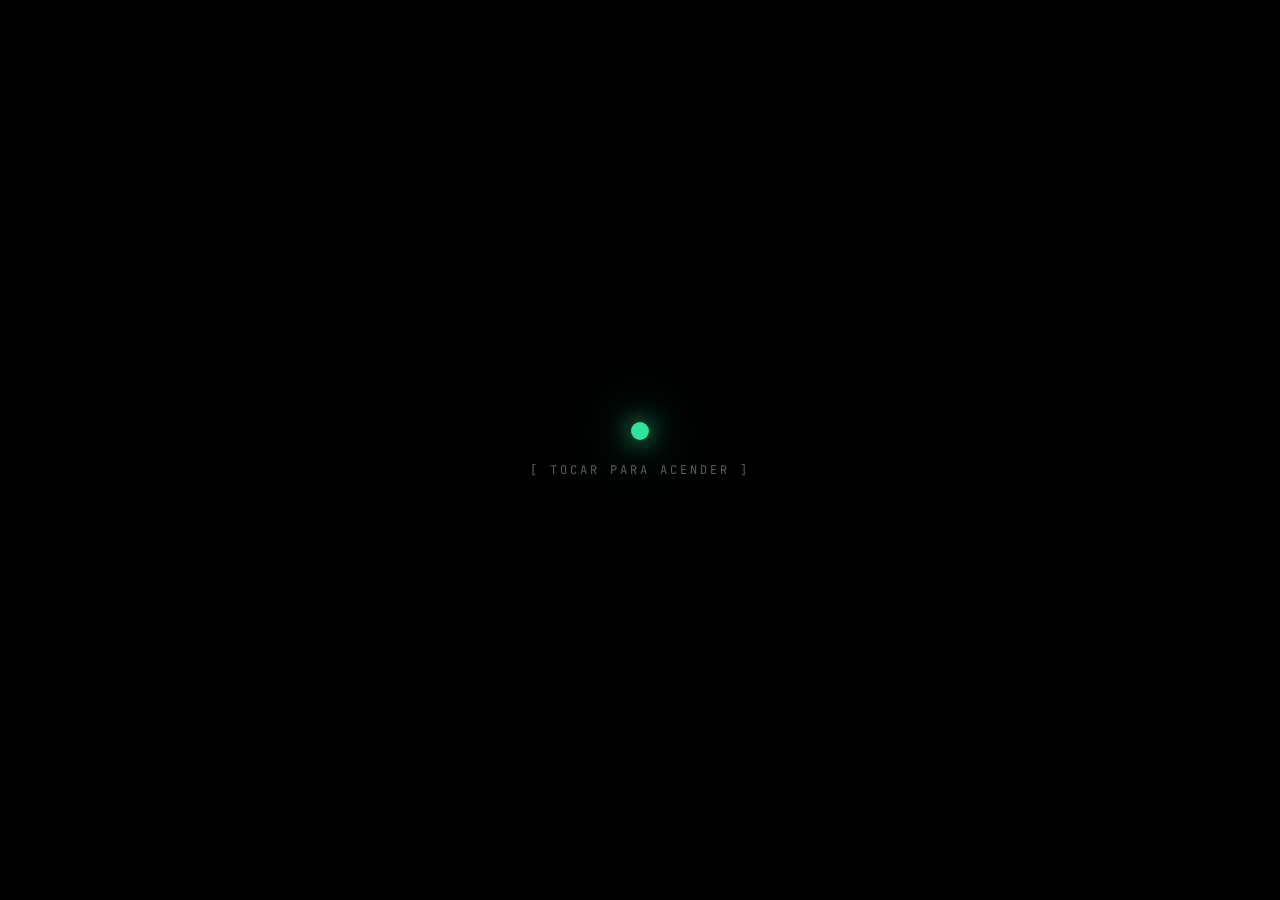
<file: index.html>
<!DOCTYPE html>
<html lang="pt-BR" data-tema="verde">
<head>
  <meta charset="UTF-8">
  <meta name="viewport" content="width=device-width, initial-scale=1">
  <title>...</title>

  <link rel="preconnect" href="https://fonts.googleapis.com">
  <link rel="preconnect" href="https://fonts.gstatic.com" crossorigin>
  <link href="https://fonts.googleapis.com/css2?family=JetBrains+Mono:wght@300;400;600;800&display=swap" rel="stylesheet">

  <link rel="stylesheet" href="style.css?v=8">
</head>
<body class="estado-escuro">

  <!-- ================= TELA PRETA INICIAL ================= -->
  <div class="tela-preta" id="tela-preta">
    <button type="button" class="gatilho-inicio" id="btn-iniciar-tudo" aria-label="Iniciar">
      <span class="orbe-pulso"></span>
      <span class="texto-gatilho">[ TOCAR PARA ACENDER ]</span>
    </button>
  </div>

  <!-- ================= BARRA SUPERIOR MINIMALISTA ================= -->
  <header class="topo" id="topo-sistema" hidden>
    <div class="topo-barra">
      <span class="ao-vivo"><i class="led"></i><span id="fase-indicador">CONSULTA 01</span></span>

      <span class="relogio" id="relogio">--:--:--</span>

      <span class="topo-direita">
        <span class="visitantes" id="visitantes">visitantes: 1</span>

        <button type="button" class="btn-som" id="btn-som" title="Alternar Áudio de Suspense">🔊</button>

        <span class="tema-switch" role="group" aria-label="Cores">
          <button type="button" class="btn-tema ativo" data-tema-btn="verde"></button>
          <button type="button" class="btn-tema" data-tema-btn="ambar"></button>
          <button type="button" class="btn-tema" data-tema-btn="vermelho"></button>
          <button type="button" class="btn-tema" data-tema-btn="ciano"></button>
        </span>
      </span>
    </div>

    <div class="sismografo" aria-hidden="true">
      <svg id="sismo" viewBox="0 0 1000 100" preserveAspectRatio="none">
        <line class="base" x1="0" y1="50" x2="1000" y2="50"></line>
        <polyline points=""></polyline>
      </svg>
    </div>
  </header>

  <main id="area-principal" hidden>

    <!-- ================= ETAPA INICIAL: ENQUETE DE ABERTURA ================= -->
    <section class="painel-etapa" id="enquete-inicial">
      <div class="etapa-header">
        <span class="etapa-tag">00 // REGISTRO DE POSICIONAMENTO</span>
        <span class="lab-timer" id="enquete1-total">VOTOS: —</span>
      </div>

      <h2 class="enquete-pergunta">
        Você é a favor da pena de morte para criminosos s3xu4is ?
      </h2>

      <div class="enquete-opcoes" id="enquete1-opcoes">
        <button type="button" class="opcao-voto opcao-voto-1" data-opcao1="sim">
          <div class="opcao-topo">
            <span class="opcao-num">1)</span>
            <span class="opcao-titulo">Sim</span>
            <span class="opcao-pct" id="pct1-sim">—</span>
          </div>
          <div class="opcao-barra"><span class="opcao-fill" id="bar1-sim"></span></div>
        </button>

        <button type="button" class="opcao-voto opcao-voto-1" data-opcao1="nao">
          <div class="opcao-topo">
            <span class="opcao-num">2)</span>
            <span class="opcao-titulo">Não</span>
            <span class="opcao-pct" id="pct1-nao">—</span>
          </div>
          <div class="opcao-barra"><span class="opcao-fill" id="bar1-nao"></span></div>
        </button>

        <button type="button" class="opcao-voto opcao-voto-1" data-opcao1="perdoaria">
          <div class="opcao-topo">
            <span class="opcao-num">3)</span>
            <span class="opcao-titulo">Eu perdoaria</span>
            <span class="opcao-pct" id="pct1-perdoaria">—</span>
          </div>
          <div class="opcao-barra"><span class="opcao-fill" id="bar1-perdoaria"></span></div>
        </button>

        <button type="button" class="opcao-voto opcao-voto-1" data-opcao1="sofrer">
          <div class="opcao-topo">
            <span class="opcao-num">4)</span>
            <span class="opcao-titulo">Eles precisam sofrer o mesmo que suas vítimas</span>
            <span class="opcao-pct" id="pct1-sofrer">—</span>
          </div>
          <div class="opcao-barra"><span class="opcao-fill" id="bar1-sofrer"></span></div>
        </button>
      </div>

      <div class="enquete1-acoes" id="enquete1-acoes" hidden>
        <p class="enquete-rodape-info" id="enquete1-feedback">✓ Posicionamento arquivado no sistema.</p>
        <button type="button" class="btn-travar-nucleo" id="btn-entrar-jogo1">
          ENTRAR NA CÂMARA 01 →
        </button>
      </div>
    </section>

    <!-- ================= JOGO 01: LABIRINTO + FRAGMENTO DE CHAVE ================= -->
    <section class="painel-etapa" id="jogo-1" hidden>
      <div class="etapa-header">
        <span class="etapa-tag">01 // LABIRINTO DE CONTENÇÃO</span>
        <div class="hud-direita">
          <span class="badge-chave" id="status-chave">🔑 FRAGMENTO: PENDENTE</span>
          <span class="lab-timer" id="lab-timer">00.0s</span>
        </div>
      </div>

      <div class="lab-hud">
        <span id="lab-instrucao">Localize o núcleo amarelo no escuro para extrair os selos da próxima câmara.</span>
        <button type="button" class="btn-sonar" id="btn-sonar">📡 SONAR (3)</button>
      </div>

      <div class="lab-canvas-wrap">
        <canvas id="canvas-labirinto" width="760" height="440"></canvas>
        <div class="lab-controles-mobile">
          <button type="button" data-dir="up">▲</button>
          <div class="lab-controles-linha">
            <button type="button" data-dir="left">◀</button>
            <button type="button" data-dir="down">▼</button>
            <button type="button" data-dir="right">▶</button>
          </div>
        </div>
      </div>
    </section>

    <!-- ================= JOGO 02: QUEBRA-SELO (INTRUSO) + COFRE 4 DÍGITOS + SUBLIMINAR AG 30 ================= -->
    <section class="painel-etapa painel-jogo2" id="jogo-2" hidden>
      <div class="etapa-header">
        <span class="etapa-tag">02 // QUEBRA-SELO &amp; COFRE DIGITAL</span>
        <div class="hud-direita">
          <span class="badge-erros" id="selo-tentativa">CHANCE: 1 / 2</span>
          <span class="lab-timer timer-critico" id="selo-timer">10.0s</span>
        </div>
      </div>

      <div class="pista-conexao">
        SELOS DO LABIRINTO: <strong id="simbolos-herdados">☢ 👁</strong> — <span id="selo-subtitulo">PASSO 1: TOQUE NO SÍMBOLO INTRUSO</span>
      </div>

      <div id="bloco-intruso">
        <div class="grade-intruso" id="grade-intruso"></div>
      </div>

      <div id="bloco-cofre" hidden>
        <div class="cofre-visor-alvo">
          CÓDIGO REVELADO: <strong id="cofre-codigo-alvo">----</strong>
        </div>

        <div class="cofre-visor-digitado" id="cofre-digitado">_ _ _ _</div>

        <div class="teclado-cofre" id="teclado-cofre">
          <button type="button" class="btn-num-cofre" data-num="1">1</button>
          <button type="button" class="btn-num-cofre" data-num="2">2</button>
          <button type="button" class="btn-num-cofre" data-num="3">3</button>
          <button type="button" class="btn-num-cofre" data-num="4">4</button>
          <button type="button" class="btn-num-cofre" data-num="5">5</button>
          <button type="button" class="btn-num-cofre" data-num="6">6</button>
          <button type="button" class="btn-num-cofre" data-num="7">7</button>
          <button type="button" class="btn-num-cofre" data-num="8">8</button>
          <button type="button" class="btn-num-cofre" data-num="9">9</button>
          <button type="button" class="btn-num-cofre btn-num-zero" data-num="0">0</button>
        </div>
      </div>

      <div class="flash-subliminar" id="flash-subliminar" hidden aria-hidden="true">
        <span class="flash-ruido">INTERFERÊNCIA // AG-30</span>
        <div class="flash-texto" id="texto-subliminar">Você tem medo da ☢g 👁0 ?</div>
      </div>
    </section>

    <!-- ================= JOGO 03: MEMÓRIA CRIPTOGRAFADA REVERSA ================= -->
    <section class="painel-etapa" id="jogo-3" hidden>
      <div class="etapa-header">
        <span class="etapa-tag">03 // MATRIZ REVERSA (PROTOCOLO AG 30)</span>
        <span class="lab-timer" id="mem-status">MEMORIZE A SEQUÊNCIA</span>
      </div>

      <p class="etapa-desc" id="mem-conexao-texto">
        Os 6 símbolos abaixo incluem os selos extraídos nas câmaras anteriores. Digite-os <strong>DE TRÁS PARA FRENTE</strong> (ordem inversa).
      </p>

      <div class="visor-sequencia" id="visor-sequencia">---</div>

      <div class="teclado-cripto" id="teclado-cripto">
        <button type="button" class="btn-cripto" data-simbolo="Ω">Ω</button>
        <button type="button" class="btn-cripto" data-simbolo="Δ">Δ</button>
        <button type="button" class="btn-cripto" data-simbolo="Ψ">Ψ</button>
        <button type="button" class="btn-cripto" data-simbolo="Φ">Φ</button>
        <button type="button" class="btn-cripto" data-simbolo="Σ">Σ</button>
        <button type="button" class="btn-cripto" data-simbolo="Ж">Ж</button>
        <button type="button" class="btn-cripto" data-simbolo="☢">☢</button>
        <button type="button" class="btn-cripto" data-simbolo="👁">👁</button>
      </div>

      <div class="mem-input-display" id="mem-digitado">AGUARDANDO TRANSMISSÃO...</div>
    </section>

    <!-- ================= MINI ENQUETE (APÓS O JOGO 03) ================= -->
    <section class="painel-etapa" id="enquete-intermediaria-2" hidden>
      <div class="etapa-header">
        <span class="etapa-tag">CONSULTA 02 // TESTE PSICOLÓGICO</span>
        <span class="lab-timer" id="enquete2-total">VOTOS: —</span>
      </div>

      <h2 class="enquete-pergunta">
        Se o Pedro Alonso López ("O Monstro dos Andes") te pedisse água, você daria:
      </h2>

      <div class="enquete-opcoes" id="enquete2-opcoes">
        <button type="button" class="opcao-voto opcao-voto-2" data-opcao2="filtrada">
          <div class="opcao-topo">
            <span class="opcao-num">1)</span>
            <span class="opcao-titulo">Água filtrada</span>
            <span class="opcao-pct" id="pct2-filtrada">—</span>
          </div>
          <div class="opcao-barra"><span class="opcao-fill" id="bar2-filtrada"></span></div>
        </button>

        <button type="button" class="opcao-voto opcao-voto-2" data-opcao2="contaminada">
          <div class="opcao-topo">
            <span class="opcao-num">2)</span>
            <span class="opcao-titulo">Água contaminada</span>
            <span class="opcao-pct" id="pct2-contaminada">—</span>
          </div>
          <div class="opcao-barra"><span class="opcao-fill" id="bar2-contaminada"></span></div>
        </button>

        <button type="button" class="opcao-voto opcao-voto-2" data-opcao2="rivotril">
          <div class="opcao-topo">
            <span class="opcao-num">3)</span>
            <span class="opcao-titulo">Água com rivotril</span>
            <span class="opcao-pct" id="pct2-rivotril">—</span>
          </div>
          <div class="opcao-barra"><span class="opcao-fill" id="bar2-rivotril"></span></div>
        </button>
      </div>

      <div class="enquete1-acoes" id="enquete2-acoes" hidden>
        <p class="enquete-rodape-info" id="enquete2-feedback">✓ Escolha registrada no arquivo.</p>
        <button type="button" class="btn-travar-nucleo" id="btn-entrar-jogo4">
          AVANÇAR PARA A CÂMARA 04 →
        </button>
      </div>
    </section>

    <!-- ================= JOGO 04: 10 CÁLCULOS (FRAÇÕES E PORCENTAGEM NO FINAL) ================= -->
    <section class="painel-etapa" id="jogo-4" hidden>
      <div class="etapa-header">
        <span class="etapa-tag">04 // CRIPTOGRAFIA NUMÉRICA FINAL</span>
        <div class="hud-direita">
          <span class="badge-erros" id="math-erros">ERROS: 0 / 2</span>
          <span class="lab-timer" id="math-progresso">CÁLCULO: 1 / 10</span>
        </div>
      </div>

      <p class="etapa-desc">
        Resolva os <strong>10 cálculos</strong> (os dois últimos envolvem <strong>frações e porcentagem</strong>). Você tem 2 chances; se errar 2 vezes, volta para o cálculo 1.
      </p>

      <div class="math-visor" id="math-equacao">—</div>

      <form class="math-form" id="form-math" autocomplete="off">
        <input
          type="number"
          id="input-math"
          placeholder="Digite o resultado…"
          required
        >
        <button type="submit" class="btn-travar-nucleo" id="btn-math-enviar">CONFIRMAR</button>
      </form>

      <p class="math-feedback" id="math-feedback"></p>
    </section>

    <!-- ================= ETAPA 05: INTERRUPTOR DO CONTADOR 2030 ================= -->
    <section class="painel-etapa" id="etapa-interruptor" hidden>
      <div class="etapa-header">
        <span class="etapa-tag">05 // CHAVE TEMPORAL LIBERADA</span>
        <span class="badge-rank" id="badge-rank-tempo">TEMPO TOTAL: —</span>
      </div>

      <p class="etapa-desc">
        Todos os bloqueios caíram. Acione o interruptor abaixo para expor o relógio em minutos até 2030.
      </p>

      <div class="interruptor-box">
        <button type="button" class="switch-tatico" id="btn-interruptor" aria-pressed="false">
          <span class="switch-trilho"><span class="switch-pino"></span></span>
          <span class="switch-label" id="switch-label">INTERRUPTOR DESLIGADO — ATIVAR</span>
        </button>

        <div class="contador-2030-box" id="box-2030" hidden>
          <span class="rotulo-2030">MINUTOS RESTANTES ATÉ 01 DE JANEIRO DE 2030:</span>
          <div class="numero-2030" id="minutos-2030">0.000.000,00</div>
          <span class="unidade-2030">MINUTOS CORRENDO EM TEMPO REAL</span>
        </div>
      </div>
    </section>

    <!-- ================= ETAPA FINAL: TRIAGEM + ENQUETE THIAGO MISTERY ================= -->
    <section class="painel-etapa" id="etapa-final" hidden>
      <div class="etapa-header">
        <span class="etapa-tag">ARQUIVO FINAL // VERIFICAÇÃO &amp; VOTO</span>
        <span class="prova-social-badge" id="prova-social-texto">Comunidade: 84% Inscritos · 16% Externos</span>
      </div>

      <div id="bloco-triagem-final">
        <p class="etapa-desc">
          Antes de registrar sua escolha no arquivo, confirme seu vínculo com o canal:
        </p>

        <div class="triagem-botoes">
          <button type="button" class="btn-triagem btn-inscrito" id="btn-sou-inscrito">
            <span class="btn-titulo">✓ INSCRITO NO CANAL</span>
            <span class="btn-sub">Liberar voto imediato</span>
          </button>

          <button type="button" class="btn-triagem btn-nao-inscrito" id="btn-nao-inscrito">
            <span class="btn-titulo">✕ NÃO INSCRITO</span>
            <span class="btn-sub">Acesso restrito</span>
          </button>
        </div>

        <div class="bloqueio-inscricao" id="bloqueio-inscricao" hidden>
          <div class="bloqueio-icone">🔒</div>
          <h3>VOTO BLOQUEADO PARA NÃO INSCRITOS</h3>
          <p>
            Apenas membros inscritos podem votar na próxima pauta oficial. Inscreva-se no canal para desbloquear as opções abaixo:
          </p>
          <a
            href="https://www.youtube.com/@thiagomistery?sub_confirmation=1"
            target="_blank"
            rel="noopener noreferrer"
            class="btn-forcar-inscricao"
            id="btn-confirmar-inscricao"
          >
            ▶ INSCREVER-SE NO CANAL THIAGO MISTERY E LIBERAR VOTO ↗
          </a>
        </div>
      </div>

      <div id="bloco-enquete" hidden>
        <h2 class="enquete-pergunta">Quais conteúdos você quer ver no canal Thiago Mistery?</h2>

        <div class="enquete-opcoes" id="enquete-opcoes">
          <button type="button" class="opcao-voto" data-opcao="deepweb">
            <div class="opcao-topo">
              <span class="opcao-num">01</span>
              <span class="opcao-titulo">Curiosidades da Deep Web</span>
              <span class="opcao-pct" id="pct-deepweb">—</span>
            </div>
            <div class="opcao-barra"><span class="opcao-fill" id="bar-deepweb"></span></div>
          </button>

          <button type="button" class="opcao-voto" data-opcao="conspiracao">
            <div class="opcao-topo">
              <span class="opcao-num">02</span>
              <span class="opcao-titulo">Teorias da Conspiração</span>
              <span class="opcao-pct" id="pct-conspiracao">—</span>
            </div>
            <div class="opcao-barra"><span class="opcao-fill" id="bar-conspiracao"></span></div>
          </button>

          <button type="button" class="opcao-voto" data-opcao="investigacoes">
            <div class="opcao-topo">
              <span class="opcao-num">03</span>
              <span class="opcao-titulo">Investigações sem explicação</span>
              <span class="opcao-pct" id="pct-investigacoes">—</span>
            </div>
            <div class="opcao-barra"><span class="opcao-fill" id="bar-investigacoes"></span></div>
          </button>
        </div>

        <p class="enquete-rodape-info" id="enquete-feedback">
          Escolha uma das opções acima para registrar seu voto.
        </p>
      </div>
    </section>

  </main>

  <!-- ================= RODAPÉ (APENAS APÓS CONCLUIR TUDO) ================= -->
  <footer class="rodape" id="rodape-final" hidden>
    <div class="rodape-conteudo">
      <span class="status-concluido">✓ DESAFIO CONCLUÍDO</span>
      <div class="autoria-final">
        Criado por <a href="https://www.youtube.com/@thiagomistery" target="_blank" rel="noopener noreferrer">Thiago Mistery ↗</a>
      </div>
    </div>
  </footer>

  <script src="app.js?v=11"></script>
</body>
</html>
</file>
<file: style.css>
/* =====================================================================
   STYLE.CSS — ENQUETE + LABIRINTO + INTRUSO/COFRE + MEMÓRIA + ENQUETE 2 + 10 CÁLCULOS
   ===================================================================== */

:root,
html[data-tema="verde"] {
  --bg:        #050608;
  --card:      #0b0d12;
  --borda:     #191e28;
  --borda-hi:  #2a3344;
  --txt:       #e6e8ec;
  --txt-dim:   #7c8599;
  --ok:        #2ee59d;
  --warn:      #f5b942;
  --crit:      #ff4d5e;
  --mono: 'JetBrains Mono', ui-monospace, Consolas, monospace;
}

html[data-tema="ambar"] {
  --bg:        #080604;
  --card:      #110d08;
  --borda:     #291f12;
  --borda-hi:  #42311b;
  --txt:       #f2e6d5;
  --txt-dim:   #998468;
  --ok:        #ffb02e;
  --warn:      #ff7a2e;
  --crit:      #ff3b3b;
}

html[data-tema="vermelho"] {
  --bg:        #080405;
  --card:      #12080a;
  --borda:     #2b1317;
  --borda-hi:  #451d23;
  --txt:       #f5e1e4;
  --txt-dim:   #9c7379;
  --ok:        #ff4d5e;
  --warn:      #ff9f43;
  --crit:      #ff1e38;
}

html[data-tema="ciano"] {
  --bg:        #04080b;
  --card:      #081017;
  --borda:     #132433;
  --borda-hi:  #1e3952;
  --txt:       #e0f0fa;
  --txt-dim:   #6d8ca3;
  --ok:        #38d9ff;
  --warn:      #f5b942;
  --crit:      #ff4d6d;
}

*, *::before, *::after { box-sizing: border-box; }

html, body {
  margin: 0;
  padding: 0;
  background: var(--bg);
  color: var(--txt);
  font-family: var(--mono);
  font-size: 14px;
  line-height: 1.5;
  overflow-x: hidden;
}

body.estado-escuro {
  background: #000000;
  overflow: hidden;
}

/* ================= TELA PRETA INICIAL ================= */
.tela-preta {
  position: fixed;
  inset: 0;
  z-index: 9999;
  background: #000000;
  display: flex;
  align-items: center;
  justify-content: center;
  transition: opacity 0.9s ease;
}
.tela-preta.apagando {
  opacity: 0;
  pointer-events: none;
}

.gatilho-inicio {
  background: none;
  border: none;
  display: flex;
  flex-direction: column;
  align-items: center;
  gap: 22px;
  cursor: pointer;
  padding: 30px;
}

.orbe-pulso {
  width: 18px;
  height: 18px;
  border-radius: 50%;
  background: var(--ok);
  box-shadow: 0 0 24px var(--ok), 0 0 60px var(--ok);
  animation: respirar 2.4s ease-in-out infinite;
}

@keyframes respirar {
  0%, 100% { transform: scale(0.85); opacity: 0.35; }
  50%      { transform: scale(1.25); opacity: 1; }
}

.texto-gatilho {
  font-family: var(--mono);
  font-size: 12px;
  letter-spacing: 0.25em;
  color: #555e6e;
  transition: color 0.3s;
}
.gatilho-inicio:hover .texto-gatilho {
  color: var(--ok);
}

/* ================= CABEÇALHO MINIMALISTA ================= */
.topo {
  max-width: 880px;
  margin: 0 auto;
  padding: 18px 20px 12px;
  border-bottom: 1px solid var(--borda);
}
.topo[hidden] { display: none; }

.topo-barra {
  display: flex;
  justify-content: space-between;
  align-items: center;
  flex-wrap: wrap;
  gap: 12px;
  font-size: 12px;
  color: var(--txt-dim);
}

.ao-vivo {
  display: inline-flex;
  align-items: center;
  gap: 8px;
  color: var(--ok);
  font-weight: 800;
  letter-spacing: 0.1em;
}

.led {
  width: 7px;
  height: 7px;
  border-radius: 50%;
  background: var(--ok);
  box-shadow: 0 0 8px var(--ok);
  animation: piscar 2s infinite;
}

@keyframes piscar {
  0%, 100% { opacity: 1; }
  50%      { opacity: 0.25; }
}

.topo-direita {
  display: inline-flex;
  align-items: center;
  gap: 12px;
}

.visitantes {
  font-size: 11px;
  color: var(--txt-dim);
  font-variant-numeric: tabular-nums;
}

.btn-som {
  background: var(--card);
  border: 1px solid var(--borda-hi);
  border-radius: 4px;
  padding: 2px 7px;
  color: var(--ok);
  cursor: pointer;
  font-size: 12px;
}

.tema-switch {
  display: inline-flex;
  align-items: center;
  gap: 6px;
  padding: 3px 7px;
  border: 1px solid var(--borda-hi);
  border-radius: 999px;
  background: var(--card);
}

.btn-tema {
  width: 10px;
  height: 10px;
  border-radius: 50%;
  border: 1px solid rgba(255, 255, 255, 0.25);
  padding: 0;
  cursor: pointer;
}
.btn-tema[data-tema-btn="verde"]    { background: #2ee59d; }
.btn-tema[data-tema-btn="ambar"]    { background: #ffb02e; }
.btn-tema[data-tema-btn="vermelho"] { background: #ff4d5e; }
.btn-tema[data-tema-btn="ciano"]    { background: #38d9ff; }
.btn-tema.ativo { transform: scale(1.25); box-shadow: 0 0 6px #fff; }

.sismografo {
  width: 100%;
  height: 22px;
  margin-top: 10px;
}
.sismografo svg { width: 100%; height: 100%; display: block; }
.sismografo .base { stroke: var(--borda); stroke-width: 1; }
.sismografo polyline {
  fill: none;
  stroke: var(--ok);
  stroke-width: 1.4;
  vector-effect: non-scaling-stroke;
}

/* ================= MAIN & PAINÉIS ================= */
main {
  max-width: 880px;
  margin: 0 auto;
  padding: 24px 20px 44px;
  display: flex;
  flex-direction: column;
  gap: 24px;
}
main[hidden] { display: none; }

.painel-etapa {
  position: relative;
  background: var(--card);
  border: 1px solid var(--borda);
  border-top: 2px solid var(--ok);
  border-radius: 4px;
  padding: 22px;
  animation: surgir 0.45s ease-out;
}
.painel-etapa[hidden] { display: none; }

@keyframes surgir {
  from { opacity: 0; transform: translateY(12px); }
  to   { opacity: 1; transform: translateY(0); }
}

.etapa-header {
  display: flex;
  justify-content: space-between;
  align-items: center;
  flex-wrap: wrap;
  gap: 10px;
  margin-bottom: 14px;
  padding-bottom: 10px;
  border-bottom: 1px solid var(--borda);
}

.etapa-tag {
  font-size: 11px;
  font-weight: 800;
  letter-spacing: 0.1em;
  color: var(--ok);
}

.hud-direita {
  display: flex;
  align-items: center;
  gap: 8px;
}

.badge-chave,
.badge-erros,
.lab-timer,
.prova-social-badge,
.badge-rank {
  font-size: 11px;
  padding: 3px 9px;
  border-radius: 3px;
  background: var(--bg);
  border: 1px solid var(--borda-hi);
  color: var(--txt);
  font-variant-numeric: tabular-nums;
}

.badge-chave.obtida {
  border-color: var(--warn);
  color: var(--warn);
  box-shadow: 0 0 10px color-mix(in srgb, var(--warn) 30%, transparent);
}

.badge-erros.perigo,
.timer-critico {
  border-color: var(--crit);
  color: var(--crit);
  font-weight: 800;
}

.etapa-desc {
  margin: 0 0 16px;
  color: var(--txt-dim);
  font-size: 13px;
}

/* ================= ENQUETES ================= */
.enquete1-acoes {
  margin-top: 18px;
  display: flex;
  justify-content: space-between;
  align-items: center;
  flex-wrap: wrap;
  gap: 12px;
}
.enquete1-acoes[hidden] { display: none; }

/* ================= JOGO 1: LABIRINTO ================= */
.lab-hud {
  display: flex;
  justify-content: space-between;
  align-items: center;
  flex-wrap: wrap;
  gap: 10px;
  margin-bottom: 12px;
  font-size: 12px;
  color: var(--txt-dim);
}

.btn-sonar {
  background: var(--bg);
  border: 1px solid var(--ok);
  color: var(--ok);
  font-family: var(--mono);
  font-size: 11px;
  font-weight: 800;
  padding: 5px 12px;
  border-radius: 3px;
  cursor: pointer;
}
.btn-sonar:hover:not(:disabled) {
  background: var(--ok);
  color: var(--bg);
}
.btn-sonar:disabled { opacity: 0.35; cursor: not-allowed; }

.lab-canvas-wrap {
  position: relative;
  width: 100%;
  background: #010203;
  border: 1px solid var(--borda-hi);
  border-radius: 4px;
  overflow: hidden;
  touch-action: none;
}

#canvas-labirinto {
  display: block;
  width: 100%;
  height: auto;
  cursor: crosshair;
}

.lab-controles-mobile {
  display: none;
  flex-direction: column;
  align-items: center;
  gap: 6px;
  padding: 12px;
  background: var(--bg);
  border-top: 1px solid var(--borda);
}
@media (max-width: 768px) { .lab-controles-mobile { display: flex; } }
.lab-controles-linha { display: flex; gap: 12px; }
.lab-controles-mobile button {
  width: 44px;
  height: 44px;
  background: var(--card);
  border: 1px solid var(--borda-hi);
  border-radius: 4px;
  color: var(--ok);
  font-size: 16px;
}

/* ================= JOGO 2: INTRUSO + COFRE + SUBLIMINAR ================= */
.pista-conexao {
  font-size: 11px;
  color: var(--warn);
  background: color-mix(in srgb, var(--warn) 10%, var(--bg));
  border: 1px solid color-mix(in srgb, var(--warn) 35%, var(--borda));
  padding: 9px 12px;
  border-radius: 3px;
  margin-bottom: 16px;
}

.grade-intruso {
  display: grid;
  grid-template-columns: repeat(3, minmax(0, 1fr));
  gap: 12px;
  max-width: 440px;
  margin: 0 auto;
}

.btn-carta-selo {
  aspect-ratio: 1 / 0.85;
  background: var(--bg);
  border: 1px solid var(--borda-hi);
  border-radius: 4px;
  color: var(--txt);
  font-size: 32px;
  font-weight: 800;
  cursor: pointer;
  display: flex;
  align-items: center;
  justify-content: center;
  animation: pulsarSelo 1.1s infinite alternate;
}
.btn-carta-selo:hover {
  border-color: var(--ok);
  color: var(--ok);
}

@keyframes pulsarSelo {
  from { opacity: 0.72; }
  to   { opacity: 1; }
}

.cofre-visor-alvo {
  text-align: center;
  font-size: 13px;
  color: var(--txt-dim);
  margin-bottom: 10px;
}
.cofre-visor-alvo strong {
  font-size: 26px;
  color: var(--warn);
  letter-spacing: 0.2em;
  margin-left: 8px;
  animation: piscarCodigo 0.75s infinite alternate;
}

@keyframes piscarCodigo {
  from { opacity: 0.35; }
  to   { opacity: 1; }
}

.cofre-visor-digitado {
  text-align: center;
  font-size: 30px;
  font-weight: 800;
  letter-spacing: 0.28em;
  padding: 14px;
  background: var(--bg);
  border: 1px solid var(--borda-hi);
  border-radius: 4px;
  color: var(--ok);
  max-width: 340px;
  margin: 0 auto 16px;
}

.teclado-cofre {
  display: grid;
  grid-template-columns: repeat(3, minmax(0, 1fr));
  gap: 10px;
  max-width: 340px;
  margin: 0 auto;
}

.btn-num-cofre {
  padding: 15px 0;
  background: var(--bg);
  border: 1px solid var(--borda-hi);
  border-radius: 4px;
  color: var(--txt);
  font-family: var(--mono);
  font-size: 20px;
  font-weight: 800;
  cursor: pointer;
}
.btn-num-cofre:hover {
  border-color: var(--ok);
  color: var(--ok);
}
.btn-num-cofre:active {
  transform: scale(0.95);
}
.btn-num-zero {
  grid-column: 2;
}

.flash-subliminar {
  position: absolute;
  inset: 0;
  z-index: 40;
  background: rgba(5, 6, 8, 0.96);
  border: 1px solid var(--crit);
  border-radius: 4px;
  display: flex;
  flex-direction: column;
  align-items: center;
  justify-content: center;
  padding: 20px;
  text-align: center;
  pointer-events: none;
  animation: glitchFlash 0.14s infinite;
}
.flash-subliminar[hidden] { display: none; }

.flash-ruido {
  font-size: 10px;
  letter-spacing: 0.25em;
  color: var(--crit);
  margin-bottom: 10px;
}

.flash-texto {
  font-size: clamp(22px, 4.5vw, 34px);
  font-weight: 800;
  color: var(--warn);
  letter-spacing: 0.08em;
  text-shadow: 0 0 18px rgba(255, 77, 94, 0.65);
}

@keyframes glitchFlash {
  0%   { transform: translate(0, 0); }
  25%  { transform: translate(-2px, 1px); }
  50%  { transform: translate(2px, -1px); }
  75%  { transform: translate(-1px, -1px); }
  100% { transform: translate(0, 0); }
}

/* ================= JOGO 3: MEMÓRIA REVERSA ================= */
.visor-sequencia {
  text-align: center;
  font-size: 36px;
  font-weight: 800;
  letter-spacing: 0.2em;
  padding: 24px;
  background: var(--bg);
  border: 1px solid var(--borda-hi);
  border-radius: 4px;
  color: var(--warn);
  margin-bottom: 16px;
  min-height: 92px;
}

.teclado-cripto {
  display: grid;
  grid-template-columns: repeat(4, minmax(0, 1fr));
  gap: 10px;
}

.btn-cripto {
  padding: 16px;
  background: var(--bg);
  border: 1px solid var(--borda-hi);
  border-radius: 4px;
  color: var(--txt);
  font-size: 22px;
  cursor: pointer;
  transition: border-color 0.15s, transform 0.1s;
}
.btn-cripto:hover:not(:disabled) {
  border-color: var(--ok);
  color: var(--ok);
}
.btn-cripto:active { transform: scale(0.96); }
.btn-cripto:disabled { opacity: 0.35; cursor: not-allowed; }

.mem-input-display {
  margin-top: 14px;
  text-align: center;
  font-size: 14px;
  letter-spacing: 0.18em;
  color: var(--ok);
  min-height: 24px;
}

/* ================= JOGO 4: 10 CÁLCULOS MATEMÁTICOS ================= */
.math-visor {
  text-align: center;
  font-size: clamp(24px, 4.5vw, 38px);
  font-weight: 800;
  letter-spacing: 0.06em;
  padding: 26px 16px;
  background: var(--bg);
  border: 1px solid var(--borda-hi);
  border-radius: 4px;
  color: var(--ok);
  margin-bottom: 16px;
  font-variant-numeric: tabular-nums;
}

.math-form {
  display: flex;
  gap: 10px;
  max-width: 460px;
  margin: 0 auto;
}

.math-form input {
  flex: 1;
  min-width: 0;
  background: var(--bg);
  border: 1px solid var(--borda-hi);
  border-radius: 4px;
  padding: 12px 14px;
  color: var(--txt);
  font-family: var(--mono);
  font-size: 16px;
  font-weight: 700;
  text-align: center;
  outline: none;
}
.math-form input:focus {
  border-color: var(--ok);
}

.btn-travar-nucleo {
  padding: 12px 22px;
  background: var(--bg);
  border: 1px solid var(--ok);
  border-radius: 4px;
  color: var(--ok);
  font-family: var(--mono);
  font-size: 12px;
  font-weight: 800;
  letter-spacing: 0.08em;
  cursor: pointer;
}
.btn-travar-nucleo:hover {
  background: var(--ok);
  color: var(--bg);
}

.math-feedback {
  margin: 14px 0 0;
  text-align: center;
  font-size: 12px;
  font-weight: 700;
  min-height: 18px;
  color: var(--crit);
}

/* ================= INTERRUPTOR 2030 ================= */
.interruptor-box {
  display: flex;
  flex-direction: column;
  align-items: center;
  gap: 20px;
  padding: 10px 0;
}

.switch-tatico {
  display: inline-flex;
  align-items: center;
  gap: 16px;
  padding: 14px 22px;
  background: var(--bg);
  border: 1px solid var(--borda-hi);
  border-radius: 6px;
  cursor: pointer;
  color: var(--txt);
  font-family: var(--mono);
}
.switch-tatico.ligado {
  border-color: var(--crit);
  box-shadow: 0 0 24px color-mix(in srgb, var(--crit) 25%, transparent);
}

.switch-trilho {
  position: relative;
  width: 56px;
  height: 28px;
  background: #161a24;
  border: 1px solid var(--borda-hi);
  border-radius: 999px;
}
.switch-tatico.ligado .switch-trilho {
  background: color-mix(in srgb, var(--crit) 30%, #161a24);
  border-color: var(--crit);
}

.switch-pino {
  position: absolute;
  top: 3px;
  left: 3px;
  width: 20px;
  height: 20px;
  border-radius: 50%;
  background: var(--txt-dim);
  transition: transform 0.25s ease;
}
.switch-tatico.ligado .switch-pino {
  transform: translateX(28px);
  background: var(--crit);
}

.switch-label { font-size: 12px; font-weight: 800; }

.contador-2030-box {
  width: 100%;
  text-align: center;
  padding: 24px 16px;
  background: var(--bg);
  border: 1px solid var(--crit);
  border-radius: 4px;
}
.contador-2030-box[hidden] { display: none; }

.rotulo-2030 {
  display: block;
  font-size: 11px;
  letter-spacing: 0.12em;
  color: var(--warn);
  margin-bottom: 10px;
}

.numero-2030 {
  font-size: clamp(28px, 5.5vw, 52px);
  font-weight: 800;
  color: var(--crit);
  font-variant-numeric: tabular-nums;
}

.unidade-2030 {
  display: block;
  margin-top: 8px;
  font-size: 11px;
  color: var(--txt-dim);
}

/* ================= ETAPA FINAL: TRIAGEM + ENQUETE ================= */
.triagem-botoes {
  display: grid;
  grid-template-columns: repeat(2, minmax(0, 1fr));
  gap: 14px;
}
@media (max-width: 600px) { .triagem-botoes { grid-template-columns: 1fr; } }

.btn-triagem {
  display: flex;
  flex-direction: column;
  gap: 6px;
  padding: 16px 18px;
  background: var(--bg);
  border: 1px solid var(--borda-hi);
  border-radius: 4px;
  color: var(--txt);
  font-family: var(--mono);
  text-align: left;
  cursor: pointer;
}
.btn-inscrito:hover { border-color: var(--ok); }
.btn-nao-inscrito:hover { border-color: var(--crit); }
.btn-titulo { font-size: 14px; font-weight: 800; }
.btn-inscrito .btn-titulo { color: var(--ok); }
.btn-nao-inscrito .btn-titulo { color: var(--crit); }
.btn-sub { font-size: 11px; color: var(--txt-dim); }

.bloqueio-inscricao {
  margin-top: 18px;
  padding: 20px;
  background: color-mix(in srgb, var(--crit) 10%, var(--bg));
  border: 1px solid var(--crit);
  border-radius: 4px;
  text-align: center;
}
.bloqueio-inscricao[hidden] { display: none; }
.bloqueio-icone { font-size: 24px; margin-bottom: 6px; }
.bloqueio-inscricao h3 { margin: 0 0 8px; font-size: 14px; color: var(--crit); }
.bloqueio-inscricao p { margin: 0 0 16px; font-size: 12px; color: var(--txt-dim); }

.btn-forcar-inscricao {
  display: inline-block;
  padding: 12px 18px;
  background: var(--crit);
  color: #ffffff;
  text-decoration: none;
  font-size: 12px;
  font-weight: 800;
  border-radius: 4px;
}

.enquete-pergunta {
  margin: 0 0 16px;
  font-size: clamp(16px, 2.4vw, 20px);
  font-weight: 800;
}

.enquete-opcoes {
  display: flex;
  flex-direction: column;
  gap: 12px;
}

.opcao-voto {
  width: 100%;
  background: var(--bg);
  border: 1px solid var(--borda-hi);
  border-radius: 4px;
  padding: 14px 16px;
  color: var(--txt);
  font-family: var(--mono);
  text-align: left;
  cursor: pointer;
}
.opcao-voto:hover,
.opcao-voto.votado { border-color: var(--ok); }

.opcao-topo {
  display: flex;
  align-items: center;
  gap: 10px;
  margin-bottom: 8px;
}
.opcao-num { font-size: 11px; color: var(--ok); font-weight: 800; }
.opcao-titulo { flex: 1; font-size: 13px; font-weight: 700; }
.opcao-pct { font-size: 12px; font-weight: 800; color: var(--ok); }

.opcao-barra {
  width: 100%;
  height: 6px;
  background: var(--card);
  border-radius: 3px;
  overflow: hidden;
}
.opcao-fill {
  display: block;
  height: 100%;
  width: 0%;
  background: var(--ok);
  transition: width 0.6s ease;
}

.enquete-rodape-info {
  margin: 14px 0 0;
  font-size: 12px;
  color: var(--txt-dim);
}

/* ================= RODAPÉ (APENAS NO FINAL) ================= */
.rodape {
  max-width: 880px;
  margin: 0 auto;
  padding: 22px 20px 36px;
  border-top: 1px solid var(--borda);
}
.rodape[hidden] { display: none; }

.rodape-conteudo {
  display: flex;
  justify-content: space-between;
  align-items: center;
  flex-wrap: wrap;
  gap: 12px;
}
.status-concluido { font-size: 11px; color: var(--ok); letter-spacing: 0.08em; }
.autoria-final { font-size: 13px; font-weight: 800; }
.autoria-final a {
  color: var(--ok);
  text-decoration: none;
  border-bottom: 1px solid var(--ok);
}
</file>
